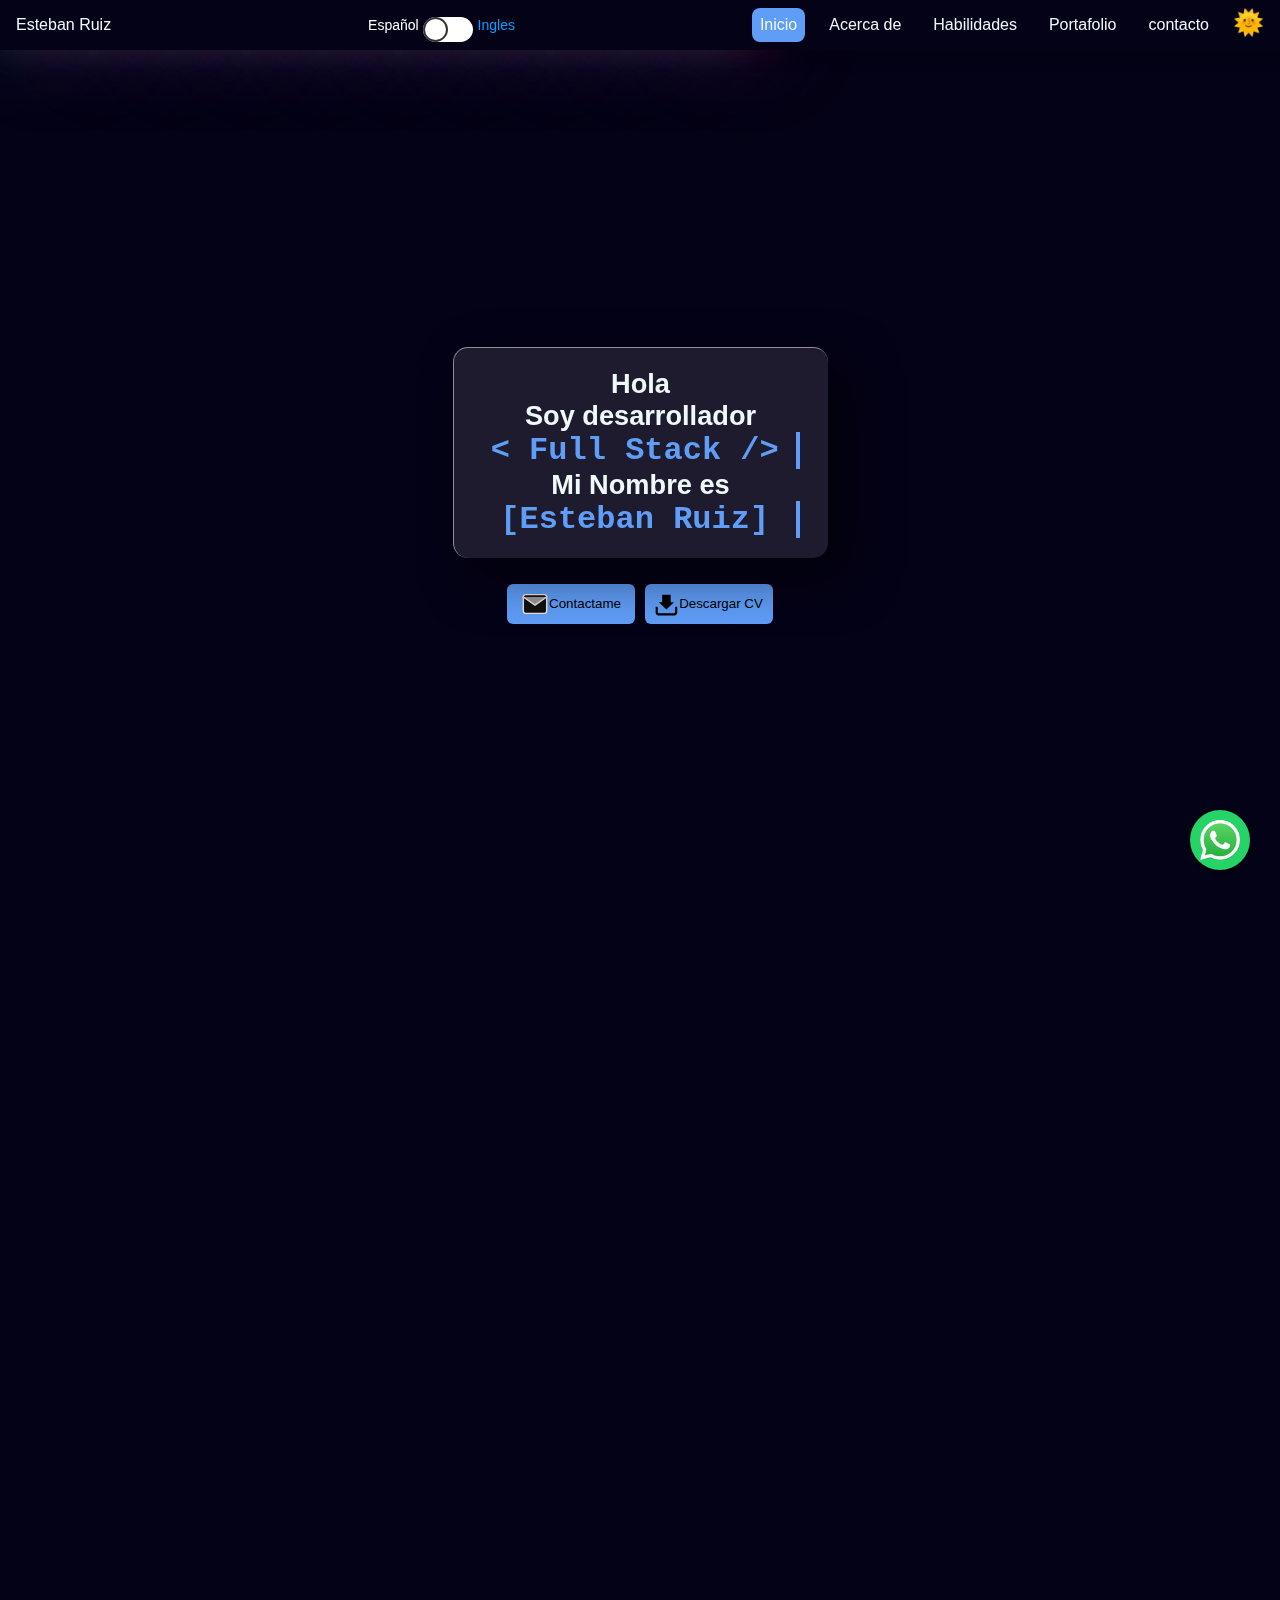
<file: index.html>
<!DOCTYPE html>
<html lang="es">
<head>
    <meta charset="UTF-8">
    <meta name="viewport" content="width=device-width, initial-scale=1.0">
    <title>Portafolio Andres Esteban Ruiz</title>
    <link rel="shortcut icon" href="/public/icons/portafolio (1).png" type="image/x-icon">
    <link href='https://unpkg.com/boxicons@2.1.4/css/boxicons.min.css' rel='stylesheet'>
    <link rel="stylesheet" href="/css/style.css">
    <link rel="stylesheet" href="/css/translate.css">
    <link rel="stylesheet" href="/css/animation.css">


</head>


<body>
    <div class="animation">
        <div class="bubbles">
            <span style="--i:11;"></span>
            <span style="--i:12;"></span>
            <span style="--i:24;"></span>
            <span style="--i:10;"></span>
            <span style="--i:14;"></span>
            <span style="--i:23;"></span>
            <span style="--i:18;"></span>
            <span style="--i:16;"></span>
            <span style="--i:19;"></span>
            <span style="--i:20;"></span>
            <span style="--i:22;"></span>
            <span style="--i:25;"></span>
            <span style="--i:18;"></span>
            <span style="--i:21;"></span>
            <span style="--i:15;"></span>
            <span style="--i:13;"></span>
            <span style="--i:26;"></span>
            <span style="--i:17;"></span>
            <span style="--i:13;"></span>
            <span style="--i:28;"></span>
            
        </div>
    

    <i class='iconShowMenu bx bx-menu'></i>

   

    <nav class="navbar">
        <span><a href="#home">Esteban Ruiz</a></span>

        <div class="nav__translate">      
            <span class="nav__es">Español</span>
            <input type="checkbox" class="nav__check">
            <span class="nav__en">Ingles</span>
        </div>
        <ul class="navbar__menu">
            <li><a class="link link--active"  href="#home">Inicio</a></li>
            <li><a class="link"  href="#about">Acerca de</a></li>
            <li><a class="link"  href="#skills">Habilidades</a></li>
            <li><a class="link"  href="#portfolio">Portafolio</a></li>
            <li><a class="link"  href="#contact">contacto</a></li>
            <li class="iconTheme">🌞</li>
            
           
        </ul>
    </nav>

    <main class="container__principal">
        <section id="home" class="hidden">
         <div class="box__first">
            <h1 class="home_title">Hola <br> Soy desarrollador<span class="span__h1"> < Full Stack /></span>Mi Nombre es<span class="span__h1">[Esteban Ruiz]</span></h1>
         </div>
         <div class="container__btn">
            <button class="btn__contac" type="button">
                <a class="a__btn" href="#contact"><img class="img__btn" src="/public/icons/mail.svg" alt="icono de mail"> Contactame</a>
              </button>
            <button class="btn__contac" type="button">
                <a class="a__btn" href=""><img src="/public/icons/descargar.svg" alt="">Descargar CV</a>
            </button>  
         </div>
        </section>
        <section id="about" class="hidden">
            
            <h2>Quien soy</h2>
            <p>¡Saludos! Soy Andrés Esteban Ruiz!
                un desarrollador Full Stack versátil
            </p>
            <p>
                Mi viaje comenzó con una fascinación profundamente arraigada por la tecnología y ha evolucionado hasta convertirse en una dedicación profesional a la creación de soluciones elegantes que combinan diseño y funcionalidad. Desde la creación de interfaces llamativas hasta la arquitectura de bases de datos sólidas y la optimización del rendimiento del servidor, disfruto el desafío de dominar todo el ciclo de vida del desarrollo de software.
                En cuanto al front-end, me encanta darle vida a los diseños, codificando meticulosamente con HTML, CSS y JavaScript para crear interfaces de usuario hermosas e intuitivas. Tengo experiencia con frameworks como ReactJS, que me permiten crear aplicaciones dinámicas y responsivas que superan las expectativas.
                Por otro lado, me deleito con las complejidades del desarrollo back-end. Aprovechando tecnologías como Node.js, construyo las bases sobre las que operan las aplicaciones. La escalabilidad, la seguridad y la eficiencia son el núcleo de mi estrategia de back-end, lo que garantiza una infraestructura sólida que pueda manejar una amplia gama de tareas.
            </p>
               
               
        </section>

        <section id="skills" class="hidden">
          <h2>Habilidades</h2>
            <div class="logo__tech">
                <div class="skill_logo">
                    <img src="/public/logos/logo-javaScript.png" alt="logo-javaScript">
                </div>
                <div class="skill_logo">
                    <img src="/public/logos/HTML5_logo_and_wordmark.png" alt="logo-html">
                </div>
                <div  class="skill_logo">
                    <img src="/public/logos/css_logo.png" alt="logo-css">
                </div>
                <div  class="skill_logo">
                    <img src="/public/logos/react_logo.png" alt="logo-react">
                </div>
                <div  class="skill_logo">
                    <img src="/public/logos/Node__logo.png" alt="logo-node">
                </div>
            </div>
          
        </section>

        <section id="portfolio" class="hidden">

            <h2 class="title-portafolio">Portafolio</h2>
            <div class="portfolios">
                <div class="portfolio">
                    <figure>
                        <a href="https://effulgent-chimera-5f14d9.netlify.app/" target="noopener">
                            <img src="/public/images/e-commerce-app.png" alt="porta1">
                            <div class="capa">
                                <h3>Aplicacion de comercio electronico</h3>
                                <span> Realizado con HTML 5, Css y JavaScript "Vanilla"</span>
                            </div>
                        </a>
                    </figure>
                    
                </div>

                <div class="portfolio">
                    <figure>
                        <a href="https://bucolic-lokum-108209.netlify.app/" target="noopener">
                            <img src="/public/images/rick-and-morty.png" alt="porta4">
                             <div class="capa">
                                <h3>rick & morty</h3>
                                <span> Realizado con ReactJS y Css</span>
                            </div>
                        </a>
                    </figure>
                </div>

                <div class="portfolio">
                  <figure>
                    <a href="https://gorgeous-cucurucho-809701.netlify.app/" target="noopener">
                        <img src="/public/images/app-clima.png" alt="porta2">
                         <div class="capa">
                                <h3>Aplicacion del clima</h3>
                                <span> Realizado con ReactJS y Css</span>
                            </div>
                       </a>
                  </figure>
                </div>
                <div class="portfolio">
                    <figure>
                        <a href="https://dulcet-sorbet-c5d93e.netlify.app/" target="noopener">
                            <img src="/public/images/galleta-fortuna-app.png" alt="porta3">
                             <div class="capa">
                                <h3>Galleta de la fortuna</h3>
                                <span> Realizado con ReactJS y Css</span>
                            </div>
                        </a>
                    </figure>
                </div>
                
            
            </div>
       
        </section>
        <section id="contact" class="hidden">
            <h2>Contactame</h2>
            <form class="form" data-netlify="true">
                <input type="text" placeholder="Ingrese su nombre" name="nameUser" id="nameUser" required>

                <input type="text" placeholder="Ingrese su E-mail" name="emailUser" id="emailUser" required>

                <textarea name="commentUser" id="commentUser" cols="30" rows="10" placeholder="escribeme..."></textarea>
                <button type="submit" class="btn"><span>Enviar</span></button>
                <div class="icon__div">
                    <a  class="icons__red" href="https://www.linkedin.com/in/andr%C3%A9s-esteban-ruiz-alzate-b8a898286/" target="noopener"><img src="/public/icons/linkedin.svg" alt="icono linkedin"></a>
                    <a class="icons__red" href="https://github.com/dashboard" target="noopener"><img src="/public/icons/iconmonstr-github-1.svg"
                        alt="icono github"></a>
                    <a class="icons__red" href="https://mail.google.com/mail/u/1/#sent?compose=new"
                    target="noopener"><img src="/public/icons/gmail-icon.svg" alt="icono Gmail"></a>
                    <a class="icons__red" href="tel:+573238592198" target="noopener"><img src="/public/icons/1831922-2196f3.svg" alt="icono Gmail"></a>
                  </div>
            </form>
        </section>
    </main>
    <div class="whatsapp-button">
        <a href="https://wa.me/+573238592198" target="_blank" rel="noopener noreferrer">
            <img src="/public/icons/whatsapp .png" alt="WhatsApp">
        </a>
    </div>
  
   </div>
   
    <script  src="/js/main.js"></script>
    <script src="/js/translate.js"></script>
</body>
    </html>
</file>
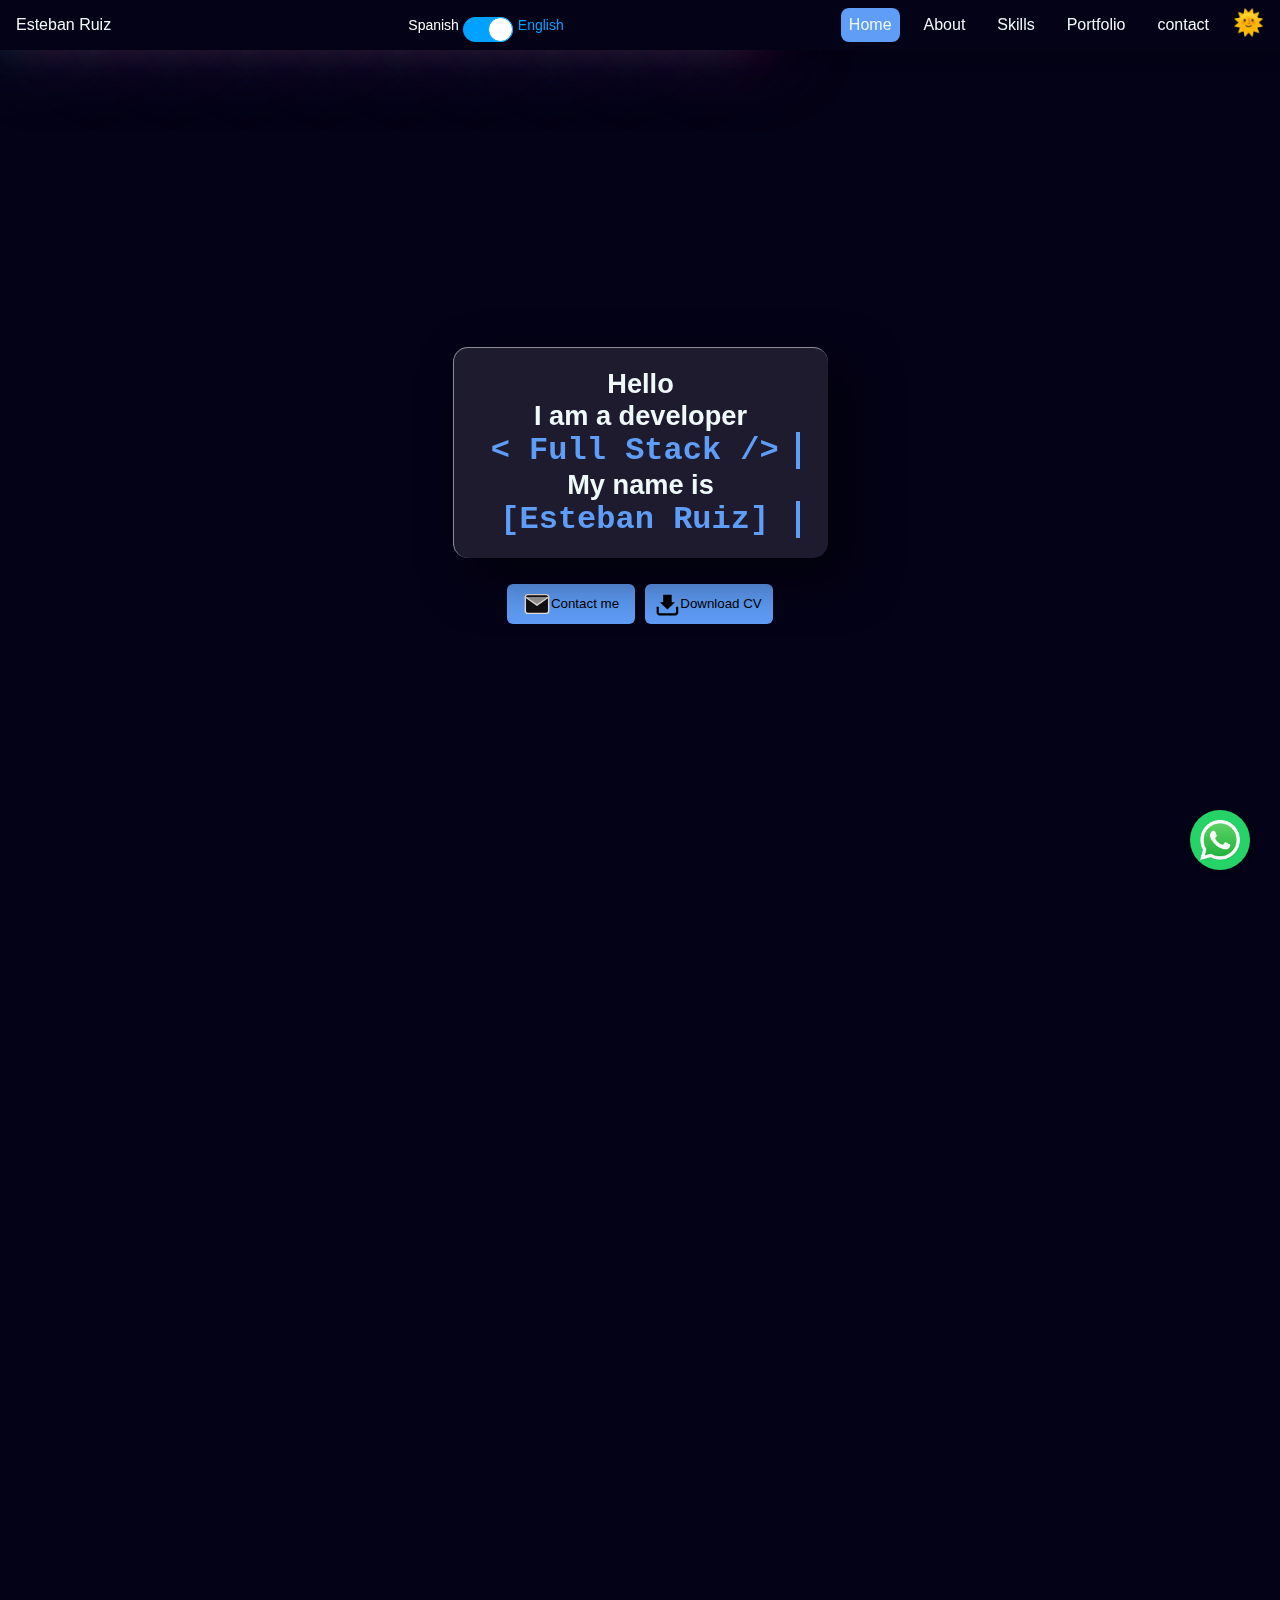
<file: english/index.html>
<!DOCTYPE html>
<html lang="en">
<head>
    <meta charset="UTF-8">
    <meta name="viewport" content="width=device-width, initial-scale=1.0">
    <title>Portfolio Andres Esteban Ruiz</title>
    <link rel="shortcut icon" href="/public/icons/portafolio (1).png" type="image/x-icon">
    <link href='https://unpkg.com/boxicons@2.1.4/css/boxicons.min.css' rel='stylesheet'>
    <link rel="stylesheet" href="/css/style.css">
    <link rel="stylesheet" href="/css/translate.css">
    <link rel="stylesheet" href="/css/animation.css">


</head>


<body>
    <div class="animation">
        <div class="bubbles">
            <span style="--i:11;"></span>
            <span style="--i:12;"></span>
            <span style="--i:24;"></span>
            <span style="--i:10;"></span>
            <span style="--i:14;"></span>
            <span style="--i:23;"></span>
            <span style="--i:18;"></span>
            <span style="--i:16;"></span>
            <span style="--i:19;"></span>
            <span style="--i:20;"></span>
            <span style="--i:22;"></span>
            <span style="--i:25;"></span>
            <span style="--i:18;"></span>
            <span style="--i:21;"></span>
            <span style="--i:15;"></span>
            <span style="--i:13;"></span>
            <span style="--i:26;"></span>
            <span style="--i:17;"></span>
            <span style="--i:13;"></span>
            <span style="--i:28;"></span>
            
        </div>
    

    <i class='iconShowMenu bx bx-menu'></i>

    <nav class="navbar">
        <span><a href="#home">Esteban Ruiz</a></span>
        <div class="nav__translate">      
            <span class="nav__es">Spanish</span>
            <input type="checkbox" class="nav__check" checked>
            <span class="nav__en">English</span>
        </div>
        <ul class="navbar__menu">
          
            <li><a class="link link--active"  href="#home">Home</a></li>
            <li><a class="link"  href="#about">About</a></li>
            <li><a class="link"  href="#skills">Skills</a></li>
            <li><a class="link"  href="#portfolio">Portfolio</a></li>
            <li><a class="link"  href="#contact">contact</a></li>
            <li class="iconTheme">🌞</li>
           
          
           
        </ul>
    </nav>

    <main class="container__principal">
        <section id="home" class="hidden">
         <div class="box__first">
            <h1 class="home_title">Hello <br> I am a developer <span class="span__h1">< Full Stack /></span> My name is<span class="span__h1">[Esteban Ruiz] </span></h1>
         </div>
         <div class="container__btn">
            <button class="btn__contac" type="button">
                <a class="a__btn" href="#contact"><img class="img__btn" src="/public/icons/mail.svg" alt="icono de mail"> Contact me</a>
              </button>
            <button class="btn__contac" type="button">
                <a class="a__btn" href=""><img src="/public/icons/descargar.svg" alt="">Download CV</a>
            </button>  
         </div>
        </section>
        <section id="about" class="hidden">
            
            <h2>Who I Am</h2>
            <p>Greetings! I'm Andrés Esteban Ruiz!
              a versatile Full Stack developer
            </p>
           <p>
                  My journey began with a deep-rooted fascination with technology and has evolved into a professional dedication to creating elegant solutions that combine design and functionality. From creating eye-catching interfaces to architecting robust databases and optimizing server performance, I enjoy the challenge of mastering the entire software development lifecycle.
                  As for the front-end, I love bringing designs to life, meticulously coding with HTML, CSS and JavaScript to create beautiful and intuitive user interfaces. I have experience with frameworks such as ReactJS, which allow me to create dynamic and responsive applications that exceed expectations.
                  On the other hand, I revel in the complexities of back-end development. Leveraging technologies like Node.js, I build the foundations on which applications operate. Scalability, security and efficiency are at the core of my back-end strategy, ensuring a robust infrastructure that can handle a wide range of tasks.
           </p>
               
               
        </section>

        <section id="skills" class="hidden">
          <h2>Skills</h2>
            <div class="logo__tech">
                <div class="skill_logo">
                    <img src="/public/logos/logo-javaScript.png" alt="logo-javaScript">
                </div>
                <div class="skill_logo">
                    <img src="/public/logos/HTML5_logo_and_wordmark.png" alt="logo-html">
                </div>
                <div  class="skill_logo">
                    <img src="/public/logos/css_logo.png" alt="logo-css">
                </div>
                <div  class="skill_logo">
                    <img src="/public/logos/react_logo.png" alt="logo-react">
                </div>
                <div  class="skill_logo">
                    <img src="/public/logos/Node__logo.png" alt="logo-node">
                </div>
            </div>
          
        </section>

        <section id="portfolio" class="hidden">

            <h2 class="title-portafolio">Portfolio</h2>
            <div class="portfolios">
                <div class="portfolio">
                    <figure>
                        <a href="https://effulgent-chimera-5f14d9.netlify.app/" target="noopener">
                            <img src="/public/images/e-commerce-app.png" alt="porta1">
                            <div class="capa">
                                <h3>E-Commerce App</h3>
                                <span> Made with HTML 5, Css and JavaScript "Vanilla"</span>
                            </div>
                        </a>
                    </figure>
                    
                </div>

                <div class="portfolio">
                    <figure>
                        <a href="https://bucolic-lokum-108209.netlify.app/" target="noopener">
                            <img src="/public/images/rick-and-morty.png" alt="porta4">
                             <div class="capa">
                                <h3>rick-and-morty</h3>
                                <span> Made with ReactJS and Css</span>
                            </div>
                        </a>
                    </figure>
                </div>

                <div class="portfolio">
                  <figure>
                    <a href="https://gorgeous-cucurucho-809701.netlify.app/" target="noopener">
                        <img src="/public/images/app-clima.png" alt="porta2">
                         <div class="capa">
                                <h3>Weather App</h3>
                                <span> Made with ReactJS and Css</span>
                            </div>
                       </a>
                  </figure>
                </div>
                <div class="portfolio">
                    <figure>
                        <a href="https://dulcet-sorbet-c5d93e.netlify.app/" target="noopener">
                            <img src="/public/images/galleta-fortuna-app.png" alt="porta3">
                             <div class="capa">
                                <h3>Fortune cookie</h3>
                                <span> Made with ReactJS and Css</span>
                            </div>
                        </a>
                    </figure>
                </div>
                
            
            </div>
       
        </section>
        <section id="contact" class="hidden">
            <h2>Contact me</h2>
            <form class="form" data-netlify="true">
                <input type="text" placeholder="Enter your Name" name="nameUser" id="nameUser" required>

                <input type="text" placeholder="Enter your email" name="emailUser" id="emailUser" required>

                <textarea name="commentUser" id="commentUser" cols="30" rows="10" placeholder="Write me..."></textarea>
                <button type="submit" class="btn"><span>Send</span></button>
                <div class="icon__div">
                    <a  class="icons__red" href="https://www.linkedin.com/in/andr%C3%A9s-esteban-ruiz-alzate-b8a898286/" target="noopener"><img src="/public/icons/linkedin.svg" alt="icono linkedin"></a>
                    <a class="icons__red" href="https://github.com/dashboard" target="noopener"><img src="/public/icons/iconmonstr-github-1.svg"
                        alt="icono github"></a>
                    <a class="icons__red" href="https://mail.google.com/mail/u/1/#sent?compose=new"
                    target="noopener"><img src="/public/icons/gmail-icon.svg" alt="icono Gmail"></a>
                    <a class="icons__red" href="tel:+573238592198" target="noopener"><img src="/public/icons/1831922-2196f3.svg" alt="icono Gmail"></a>
                  </div>
            </form>
        </section>
    </main>
    <div class="whatsapp-button">
        <a href="https://wa.me/+573238592198" target="_blank" rel="noopener noreferrer">
            <img src="/public/icons/whatsapp .png" alt="WhatsApp">
        </a>
    </div>
    
   
    <script  src="/js/main.js"></script>
    <script src="/js/translate.js"></script>
</body>
    </html>
</file>
<file: css/style.css>
:root {
    --color-bg: #040216;
    --color-menu:#070331;
    --color-font:#f0f9fa;
    --color-principal: #5F9DF7;
    --z-navbar:5000;
    --z-icon-menu: 4000;
    
    }
    body.darkTheme {
        --color-bg:#aaeff5;
        --color-font:#181818;
    }
    body {
        background-color: var(--color-bg);
        color: var(--color-font);
        transition: background-color 0.5s, color 0.5s;
    }
    
    *{
        margin: 0;
        padding: 0;
        box-sizing: border-box;
        font-family: Arial, Helvetica, sans-serif;
    }
    ul {
        list-style: none;
    }
    
    img{
        display: block;
        max-width: 100%;
    }
    a {
        text-decoration: none;
        color: inherit;
    }
    html {
        scroll-behavior: smooth;
    }
    p{
        line-height: 2em;
        width: 100vh;
    }
    .iconTheme{
        font-size:25px;
        cursor: pointer;
        user-select: none;
        -webkit-user-select:none;
    }
    .iconShowMenu {
        position: fixed;
        margin-top: 3.5rem;
        right: 1rem;
        font-size: 2rem;
        cursor: pointer;
        z-index:var(--z-icon-menu);
        display:none ;
    }
    section>button a {
        display: flex;
        flex-direction: row;
        justify-content: center;
        align-items: center;
        column-gap: 1em;
        color: var(--color-font);
        font-weight: 600;
        font-size: 1.8vh;
    
      }
      .a__btn{
        display: flex;
        align-items: center;
      }
      .img__btn{
       display: flex;
       justify-content:center;
       text-align: center;
      }
    .btn__contac{
        width: 8rem;
        display: flex;
        justify-content: center;
        align-items: center;
        text-align: center;
        background-color:var(--color-principal);
        border-radius: 6px;
        border: none;
        height: 2.5rem;
        cursor: pointer;
        transition: transform 0.5s, box-shadow 0.5s, filter 0.5s;
    }
   .btn__contac:hover {
        transform: scale(1.05);
        box-shadow: 5px 5px 10px rgba(0, 0, 0, 0.5);
        filter: brightness(0.85);
    }
    .about_img {
        width:10rem ;
        border-radius: 50%;
        overflow: hidden;
    }
    
    
    
    .container__principal{
        max-width: 1024px;
        margin: 0 auto;
        padding: 0 1rem;
    }
    .navbar {
        display:flex;
        justify-content: space-between;
        align-items: center;
        padding:0 1rem ;    
        height:50px ;
        background-color:var(--color-bg);
        box-shadow: 0 0.5rem 1rem rgba(0, 0, 0,.15);
        position:fixed ;
        width: 100%;
        left: 0;
        top: 0;
        z-index:var(--z-navbar);
    }
    .navbar__menu {
        display: flex;
        gap: 1rem;
        
    }
    .whatsapp {
        position: fixed;
        bottom: 10em;
        right: 3em;
        background-color: #25d366; /* Color de fondo de WhatsApp */
        border-radius: 50%;
        padding: 10px;
        box-shadow: 0 2px 5px rgba(0, 0, 0, 0.2);
        z-index: 999;
        display: none;
    }
    
    .whatsapp a {
        display: none;
    }
    
    .whatsapp img {
        width: 25px;
        display: none;
    }
    @media (max-width:700px) {
        .whatsapp {
            position: fixed;
            bottom: 10em;
            right: 3em;
            background-color: #25d366; /* Color de fondo de WhatsApp */
            border-radius: 50%;
            padding: 10px;
            box-shadow: 0 2px 5px rgba(0, 0, 0, 0.2);
            z-index: 999;
        }
        
        .whatsapp a {
            display: block;
        }
        
        .whatsapp img {
            width: 25px;
        }
       
            .navbar__menu {
                background-color:var(--color-menu);
                box-shadow: 0 0.5rem 1rem rgba(0, 0, 0,.15);
                position: fixed;
                border-radius: 0 0 50%;
                color: #f8f8f8;
                top: 50px;
                left: 0;
                height: 100vh;
                width: 40vw;
                flex-direction: column;
                justify-content: center;
                align-items: center;
                transform: translateX(-200%);
                transition: transform 0.5s;
            }
            .navbar__menu--show {
                transform: translateX(0);
                
            }
            .iconShowMenu {
                display: block;
            }
            p{
                width: auto;
            }
           .home_title {
                font-size: 1.5rem;
                text-align: center;
                max-width: 100%;
            }
            .home_title span {
                font-size: 1.8rem;
                max-width: 100%;
                text-align: center;
               
            }
            .span__h1{
                display: flex;
                white-space: wrap;
                flex-basis: 0;
                flex-grow: 999;
            }
            .logo__tech{
                display: grid;
                place-content: center;
                grid-template-columns:repeat(5, 1fr) ;
                grid-template-rows: 200px;
            }
            .skill_logo{
                display: grid;
                place-items:center;
                width: 100%;
                height: 100%;
              
            }
            .skill_logo img{
                width: 100%;
                height: 100%;
            }
            .span__h1 {
              flex-wrap: wrap;
            }
        
            .portfolios{
                display: grid;
                grid: template columns repeat(4, 1fr);
                gap: 1rem;
                padding: auto;
                width: 100%;
                justify-content: center;
                align-items: center;
                height: 100%;
        
            }
            .hidden {
                opacity: 0;
                transform: translateX(-60px);
                transition: opacity 0.5s, transform 0.5s;
            }
           
           
           
           
    }
    
    .link {
        padding: 0.5rem;
        display: inline-block;
        border-radius: 0.5rem;
    }
    .link--active{
        background-color: var(--color-principal);
    }
    
    section {
        min-height: 100vh;
    
        display: flex;
        justify-content: center;
        align-items: center;
    
        flex-direction:column ;
        gap: 1rem;
    }
    
    .home_title{
        text-align: center;
        font-size: 1.7rem;
    }
    
    .home_title span{
        font-size: 2.0rem;
        color: var(--color-principal);
        max-width: 100%;
    }
    .logo__tech{
        display: grid;
        grid-template-columns:repeat(2, 3fr);
        gap: 1rem;
        width: 100%;
        justify-content: center;
        align-items: center;
        height: 100%;
    
       
       
    }
    .skill_logo{
        position: relative;
        height: 100%;
        width: 100%;
        overflow: hidden;
        border-radius: 6px;
        box-shadow:  0px 15px 25px
        rgba(0, 0, 0, 0.50);
        cursor: pointer;
    
       
    }
    .skill_logo img {
        width: 200px;
        height: 200px;
        transition: all 500ms ease-out;
    }
    .span__h1 {
        display: block;
        font-family: monospace;
        white-space: nowrap;
        border-right: 4px solid;
        width: 17ch;
        animation: typing 8s infinite steps(21), blink .5s infinite step-end alternate;
        overflow: hidden;
    }
    @keyframes typing {
        from {width: 0;}
    
    }
    @keyframes blink {
        50% {border-color: transparent;}
    }
    
    
    
    .portfolios{
        display: grid;
        grid: template columns 1fr;
        gap: 1rem;
        padding: auto;
        width: 100%;
        justify-content: center;
        align-items: center;
        height: 100%;
    }
    .portfolio figure {
        position: relative;
        height: 100%;
        width: 100%;
        overflow: hidden;
        border-radius: 6px;
        box-shadow:  0px 15px 25px
        rgba(0, 0, 0, 0.50);
        cursor: pointer;
    }
    .portfolio figure img {
        width: 100vh;
        height: 40vh;
        transition: all 500ms ease-out;
    }
    .portfolio figure .capa{
        position: absolute;
        top: 0;
        width: 100%;
        height: 100%;
        background: rgba(11, 103, 123,0.6 );
        transition: all 500ms ease-out;
        opacity: 0;
        visibility: hidden;
        text-align: center;
    
    }
    .portfolio figure :hover > .capa{
        opacity: 1;
        visibility: visible;
        
    }
    .portfolio figure :hover > .capa h3{
        margin-top: 70px;
        margin-bottom: 15px;
    }
    .portfolio figure :hover > img {
        transform: scale(1.1);
    }
    .portfolio figure.capa h3{
        color: #fff;
        font-weight: 400;
        margin-bottom: 120px;
        transition: all 500ms ease-out;
        margin-top: 30px;
    }
    .portfolio figure .capa span{
        color: #fff;
        font-size: 15px;
        line-height: 1.5;
        width: 100%;
        max-width: 220px;
        margin: auto;
    }
    .portfolio:nth-child(1){
        transition-delay: 200ms;
    }
    .portfolio:nth-child(2){
        transition-delay: 400ms;    
    }
    .portfolio:nth-child(3){
       transition-delay: 600ms;
    }
    .portfolio:nth-child(4){
        transition-delay: 800ms;
    }
    
    .form {
        display: flex;
        flex-direction: column;
        gap: 1rem;
        max-height: 75vh;
        max-width: 90vh;
    }
    
    .form input,
    .form textarea{
        padding: 1rem;
        outline: none;
        border: none;
        border-radius: 0.5rem;
        border: 2px solid transparent;
        transition:border 0.5s;
        background-color: #aae4f0;
    }
    
    .form input:focus,
    .form textarea:focus{
        border: 2px solid var(--color-principal);
        box-shadow: 0 0.5rem 1rem rgba(0, 0, 0,.15);
    }
    
    .btn {
        border: none;
        background-image: linear-gradient(150deg,
        #9500ff,
        #09f,
        #00DDFF
        ) ;
        border-radius: 8px;
        color: #fff;
        display: flex;
        font-size: 18px;
        padding: 4px;
        cursor: pointer;
        transition: .3s;
        justify-content: center;
    }
    .btn span {
        background-color: #111;
        padding: 16px 24px;
        height: auto;
        width: 100%;
        border-radius: 6px;
        transition: .3s;
    }
    .btn:hover span {
        background: none;
    }
    .btn:active{
        transform: scale(0.9);
    }
    
    @media (min-width: 800px) {
        .portfolios {
           display: grid;
           place-content: center;
           grid-template-columns:repeat(3, 1fr) ;
           grid-template-rows: 300px;
          
        }
        .portfolios img {
           height: 100%;
           width: 100%;
        }
    
        .form{
            width: 80%;
        }
        .logo__tech{
            display: grid;
            place-content: center;
            grid-template-columns:repeat(5, 1fr) ;
            grid-template-rows: 200px;
        }
       
    }
    
    /*___________________________________________________________*/
    
    .hidden {
        opacity: 0;
        transform: translateX(-60px);
        transition: opacity 0.5s, transform 0.5s;
    }
    
    .show {
        opacity: 1;
        transform: translateX(0);
    }
    .icons__red{
        display:flex;
        margin: auto;
        gap:1rem;
        min-width: 3rem;
        min-height: 3rem;
        justify-content: center;
        align-items: center;
        background-color: var(--color-principal);
        width: 5vh;
        height: 5vh;
        border-radius: 50%;
        transition: filter 0.33s, box-shadow 0.33s;
        
    }
    .icons__red:hover{
        filter: brightness(0.9);
        box-shadow: 5px 5px 10px rgba(0, 0, 0, 0.5);
    }
    .icons__red:active{
        transform: scale(0.8);
    }
    .icon__div{
        width: 30%;
        height: auto;
        margin: auto;
        padding: 2rem;
        display: flex;
        flex-direction: row;
        justify-content: space-around;
        align-items: center;
        text-align:center;
        gap: 1rem;
    }
</file>
<file: css/translate.css>
.nav__es{
    color: #fff;
    font-size: 14px;
}

.nav__en{
    color:#00a1ff;
    font-size: 14px;
}

.nav__translate{
    padding-left: 20px;
}

.nav__check{
    position: relative;
    width: 50px;
}

.nav__check:hover{
    cursor: pointer;
}

.nav__check::before{
    content: '';
    position: absolute;
    width: 50px;
    height: 25px;
    background: #fff;
    border-radius: 25px;
}

.nav__check::after{
    content: '';
    position: absolute;
    width: 25px;
    height: 25px;
    background: #fff;
    border-radius: 25px;
    transition: 0.25;
    border: 2px solid #333;
    box-sizing: border-box;
}

.nav__check:checked::after{
    left: 25px;
    border: 1px solid #00a1ff;
}

.nav__check:checked::before{
    background: #00a1ff;
}

/*whastapp*/

.whatsapp-button {
    position: fixed;
    bottom: 30px;
    right: 30px;
    background-color: #25d366; /* Color de fondo de WhatsApp */
    border-radius: 50%;
    padding: 10px;
    box-shadow: 0 2px 5px rgba(0, 0, 0, 0.2);
    z-index: 999;
}

.whatsapp-button a {
    display: block;
}

.whatsapp-button img {
    width: 40px;
}
.box__first{
    width: 375px;
    margin: 10px;
    padding: 20px;
    box-shadow: 20px 20px 50px rgba(0, 0, 0, 0.5);
    background:rgba(255, 255, 255, 0.1) ;
    border-left: 1px solid rgba(255, 255, 255, 0.5);
    border-top: 1px solid rgba(255, 255, 255, 0.5);
    border-radius: 15px;
    backdrop-filter:blur(5px);
    -webkit-backdrop-filter: blur(5px);
    transition: all 300ms;
}
.container__btn{
    display: flex;
    gap: 10px;
    justify-content: center;
    align-items:center;
}
</file>
<file: css/animation.css>
.animation{
    position: relative;
    width: 100%;
    
    overflow: hidden;
}
.bubbles{
    position: relative;
    display: flex;
}
.bubbles span{
    position: relative;
    width: 30px;
    height: 30px;
    background: #4fc3dc;
    margin: 0 4px;
    border-radius: 50%;
    box-shadow: 0 0 0 10px #4fc3dc44, 0 0 50px #4fc3dc, 0 0 100px #4fc3dc;
    animation: animate 15s linear infinite;
    animation-duration: calc(225s/ var(--i));
}
.bubbles span:nth-child(even){
    background: #ff2d75;
    box-shadow: 0 0 0 10px #ff2d7544, 0 0 50px #ff2d75, 0 0 100px #ff2d75;
}
@keyframes animate {
    0%   {transform: translateY(100vh) scale(0);}
    100% {transform: translateY(-10vh) scale(1);}
}
</file>
